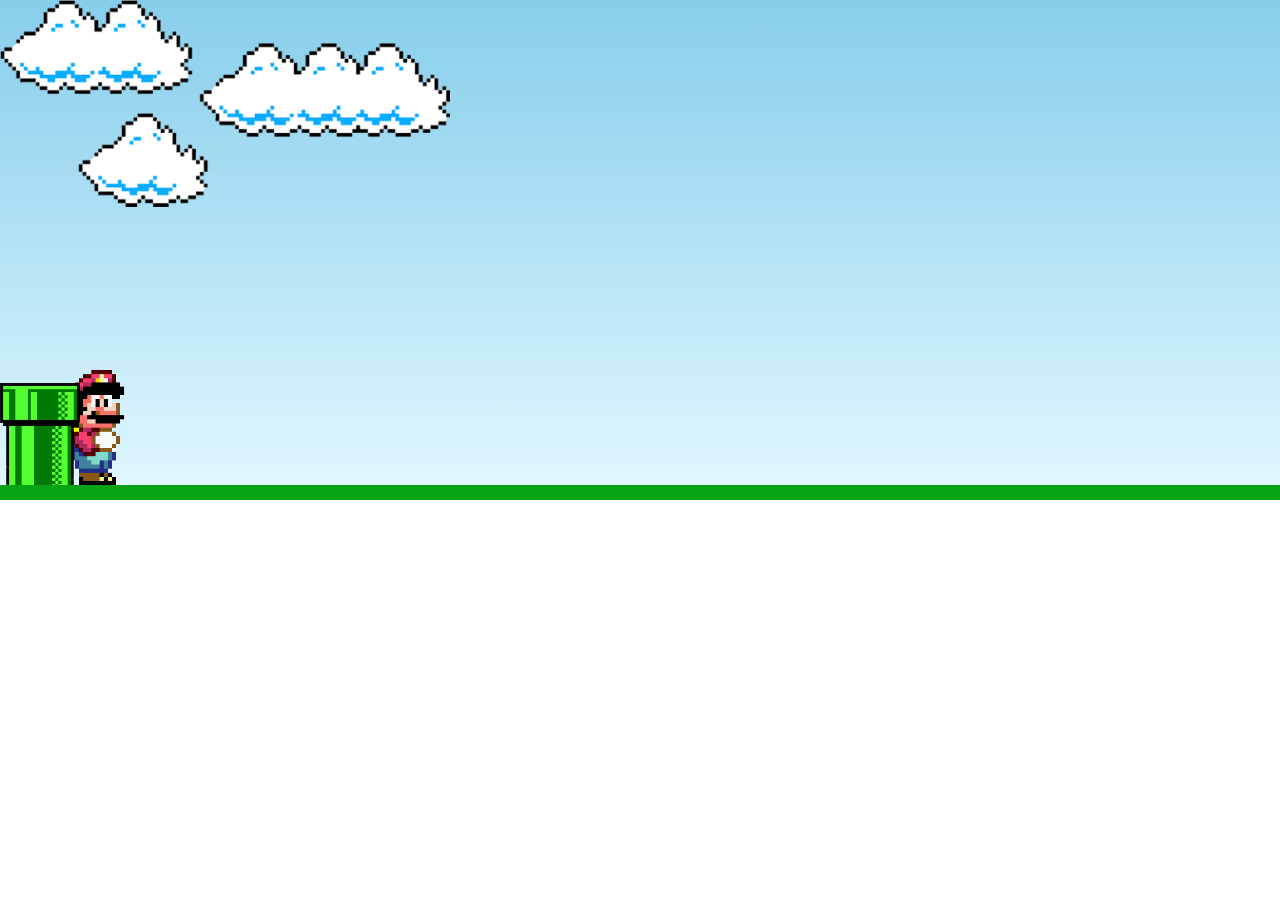
<file: img/JogoMario/index.html>
<!DOCTYPE html>
<html lang="pt-br">
<head>
    <meta charset="UTF-8">
    <meta http-equiv="X-UA-Compatible" content="IE=edge">
    <meta name="viewport" content="width=device-width, initial-scale=1.0">

    <link rel="stylesheet" href="CSS/style.css">
    <script src="JS/script.js" defer></script>

    <title>Jogo Mario</title>

</head>
<body>
    <div class="game-board">
        <img src="Imagens/nuvens.png" class="nuvens">
        <img src="Imagens/mario.gif" class="mario">
        <img src="Imagens/pipe.png" class="pipe">


    
</body>
</html>
</file>
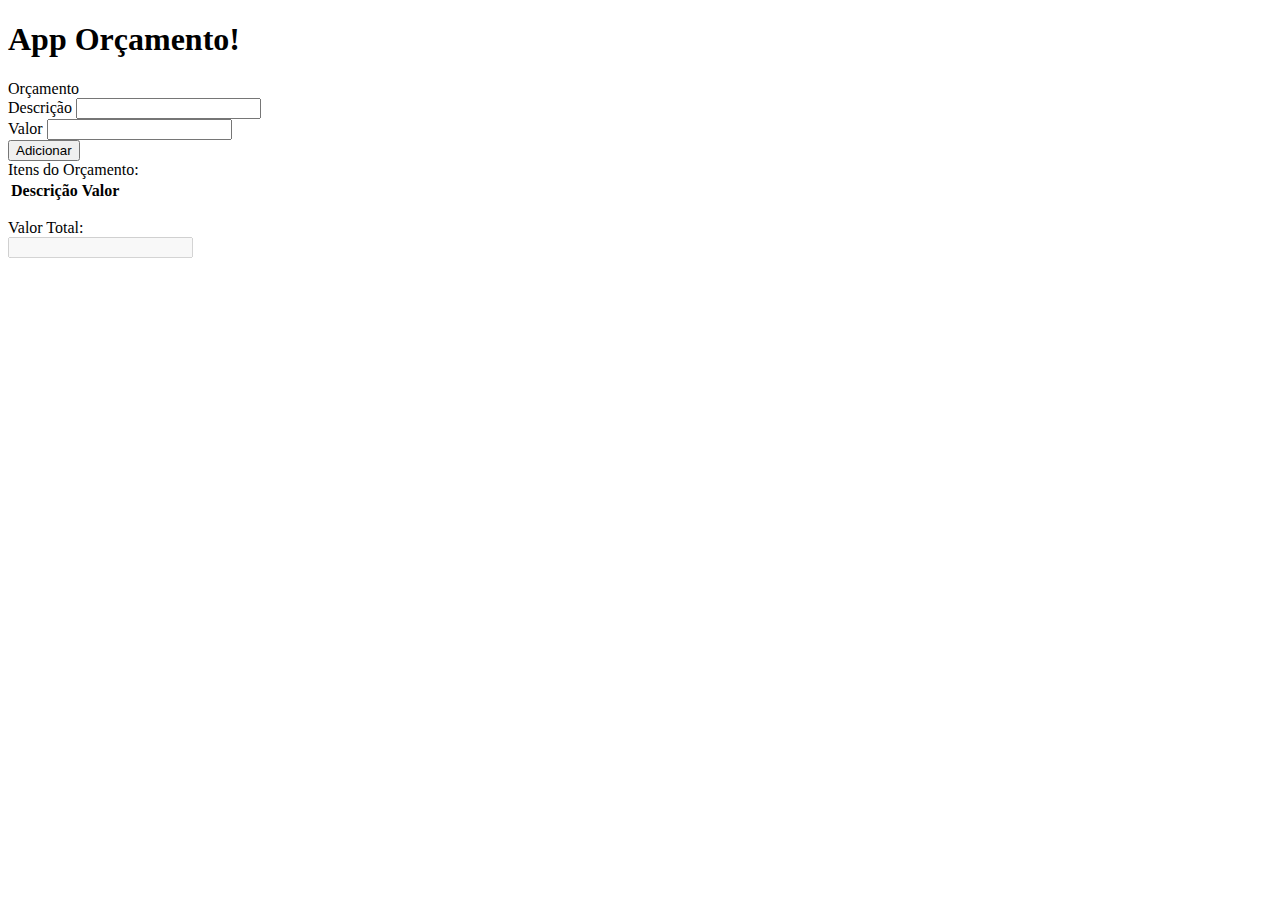
<file: portifolio/orcamento/index.html>
<!DOCTYPE html>
<html lang="pt-br">

<head>
    <!-- Meta tags Obrigatórias -->
    <meta charset="utf-8">
    <meta name="viewport" content="width=device-width, initial-scale=1, shrink-to-fit=no">

    <!-- Bootstrap CSS -->
    <link rel="stylesheet" href="https://stackpath.bootstrapcdn.com/bootstrap/4.1.3/css/bootstrap.min.css"
        integrity="sha384-MCw98/SFnGE8fJT3GXwEOngsV7Zt27NXFoaoApmYm81iuXoPkFOJwJ8ERdknLPMO" crossorigin="anonymous">

    <title>App Orçamento!</title>
</head>

<body>
    <h1>App Orçamento!</h1>

    <div class="container mt-5">
        <div class="card">
            <div class="card-header">
                Orçamento
            </div>
            <div class="card-body">
                <div class="row">
                    <div class=" col-xs-12 col-sm-12 col-md-8 col-lg-8 mt-2">
                        <label> Descrição</label>
                        <input type="text" class="form-control" id="descricao">
                    </div>
                    <div class="col-xs-12 col-sm-12 col-md-2 col-lg-2 mt-2">
                        <label> Valor</label>
                        <input type="number" class="form-control" id="valor">
                    </div>
                    <div class="col-xs-12 col-sm-12 col-md-2 col-lg-2 mt-2">
                        <button onclick="adicionarItem();" type="button" class="btn btn-lg btn-primary mt-4">Adicionar
                        </button>
                    </div>
                </div>
                <div class="row mt-5">
                    <div class="col-xs-12 col-sm-12 col-md-12 col-lg-12 mt-2">
                        Itens do Orçamento:
                    </div>
                    <div class="col-xs-12 col-sm-12 col-md-12 col-lg-12 mt-2">
                        <table class="table table-hover">
                            <thead>
                                <tr>
                                    <th>Descrição</th>
                                    <th class="text-right">Valor</th>
                                </tr>
                            </thead>
                            <tbody id="tabela_itens_orcamento">

                            </tbody>
                        </table>
                    </div>

                </div>


            </div>
            <div class="card-footer">
                <p> Valor Total:<br>
                    <input type="number" id="somatorio" class="form-control" disabled>

                </p>

            </div>
        </div>
    </div>
    </div>



















    <!-- JavaScript (Opcional) -->
    <!-- jQuery primeiro, depois Popper.js, depois Bootstrap JS -->
    <script src="https://code.jquery.com/jquery-3.3.1.slim.min.js"
        integrity="sha384-q8i/X+965DzO0rT7abK41JStQIAqVgRVzpbzo5smXKp4YfRvH+8abtTE1Pi6jizo"
        crossorigin="anonymous"></script>
    <script src="https://cdnjs.cloudflare.com/ajax/libs/popper.js/1.14.3/umd/popper.min.js"
        integrity="sha384-ZMP7rVo3mIykV+2+9J3UJ46jBk0WLaUAdn689aCwoqbBJiSnjAK/l8WvCWPIPm49"
        crossorigin="anonymous"></script>
    <script src="https://stackpath.bootstrapcdn.com/bootstrap/4.1.3/js/bootstrap.min.js"
        integrity="sha384-ChfqqxuZUCnJSK3+MXmPNIyE6ZbWh2IMqE241rYiqJxyMiZ6OW/JmZQ5stwEULTy"
        crossorigin="anonymous"></script>

    <script src="JS/orcamento.js"></script>

</body>

</html>
</file>
<file: img/JogoMario/CSS/style.css>
*{
    margin: 0;
    padding: 0;
    box-sizing: border-box;
}

.game-board{
    width: 100%;
    height: 500px;
    border-bottom: 15px solid rgb(5, 163, 19);
    margin: 0 auto;
    position: relative;
    overflow: hidden;
    background: linear-gradient(#87CEEB, #E0F6FF);
}

.pipe{
    position: absolute;
    bottom: 0;
    width: 80px; 
    animation: pipe-animation 2.3s infinite linear;
}

.mario{
    width: 150px;
    position: absolute;
    bottom: 0;
    
}

.jump{
    animation: jump 500ms ease-out;

}

.nuvens{
    position: absolute;
    width: 450px;
    animation: nuvens-animation 20s infinite linear;


}

@keyframes pipe-animation {
    from{
        right: -80px;
    }
    to{
        right: 100%;
    }



}

@keyframes jump {
    0%{
        bottom: 0;
    }
    40%{
        bottom: 180px;
    }
    50%{
        bottom: 180px;
    }
    60%{
        bottom: 180px;
    }
    100%{
        bottom: 0;
    }
    
}

@keyframes nuvens-animation {
    from{
        right: -450px;
    }
    to{
        right: 100%;
    }

    
}
</file>
